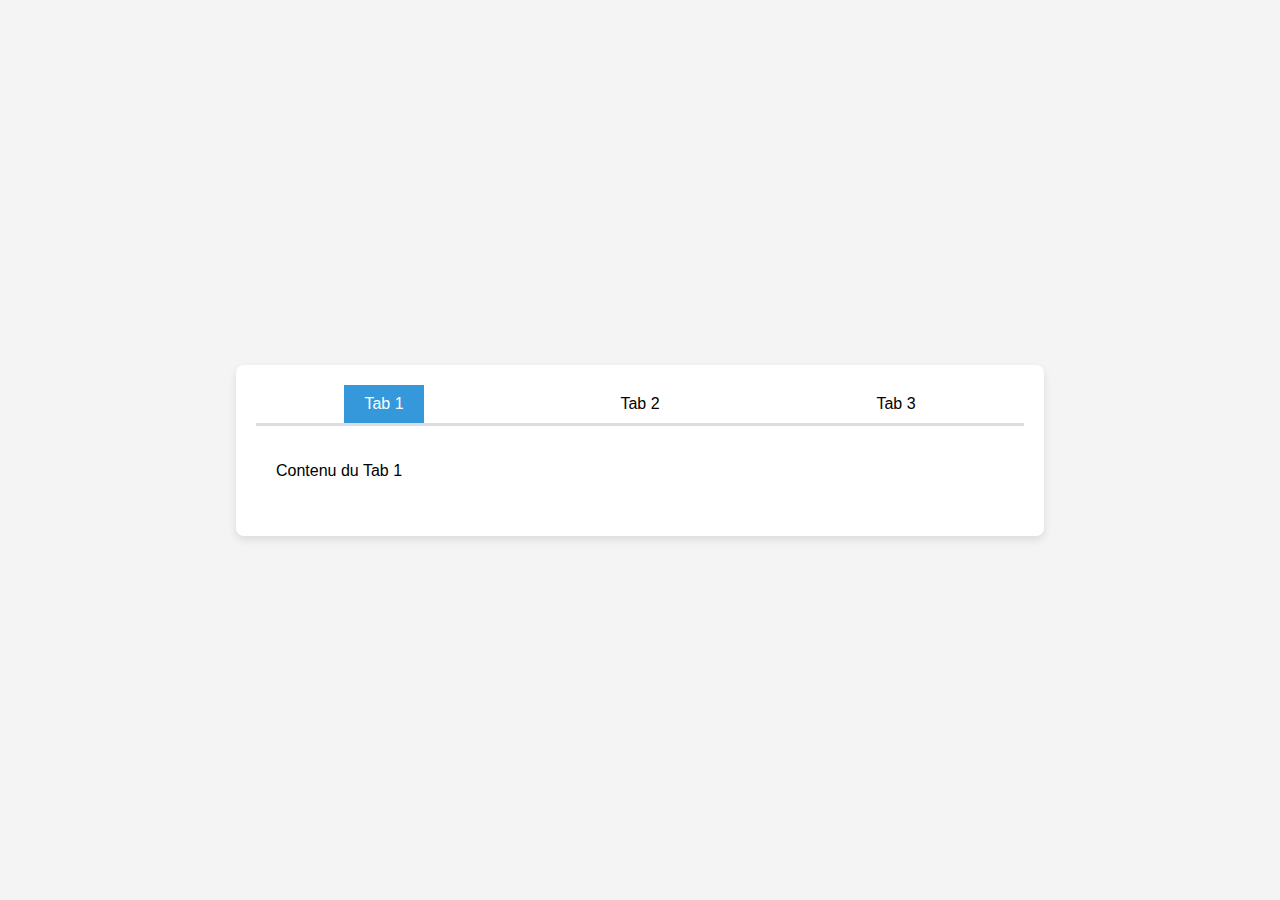
<file: Tabs/index.html>
<!DOCTYPE html>
<html lang="fr">
<head>
    <meta charset="UTF-8">
    <meta name="viewport" content="width=device-width, initial-scale=1.0">
    <title>Exercice - Les Tabs</title>
    <link rel="stylesheet" href="style.css">
</head>
<body>
    <div class="tabs-container">

        <ul class="tabs">
            <li class="tab tab-content1 tab-active">Tab 1</li>
            <li class="tab tab-content2">Tab 2</li>
            <li class="tab tab-content3">Tab 3</li>
        </ul>

        <div class="content content1 active">
            <p>Contenu du Tab 1</p>
        </div>
        <div class="content content2">
            <p>Contenu du Tab 2</p>
        </div>
        <div class="content content3">
            <p>Contenu du Tab 3</p>
        </div>
    </div>

    <script src="main.js"></script>
</body>
</html>
</file>
<file: Tabs/style.css>
/* Styles pour l'ensemble des éléments */
body {
    font-family: Arial, sans-serif;
    margin: 0;
    padding: 0;
    display: flex;
    justify-content: center;
    align-items: center;
    height: 100vh;
    background-color: #f4f4f4;
}

.tabs-container {
    width: 60%;
    max-width: 800px;
    margin: auto;
    background-color: #fff;
    padding: 20px;
    border-radius: 8px;
    box-shadow: 0 4px 8px rgba(0, 0, 0, 0.1);
}

.tabs {
    display: flex;
    justify-content: space-around;
    list-style: none;
    padding: 0;
    margin: 0;
    border-bottom: 2px solid #ddd;
}

.tab {
    padding: 10px 20px;
    cursor: pointer;
    transition: background-color 0.3s;
}

/* L'onglet actif aura un fond différent */
.tab-active {
    background-color: #3498db;
    color: white;
}

.tab:hover {
    background-color: #f1f1f1;
}

.content {
    display: none;
    padding: 20px;
    border-top: 1px solid #ddd;
}

.content.active {
    display: block;
}
</file>
